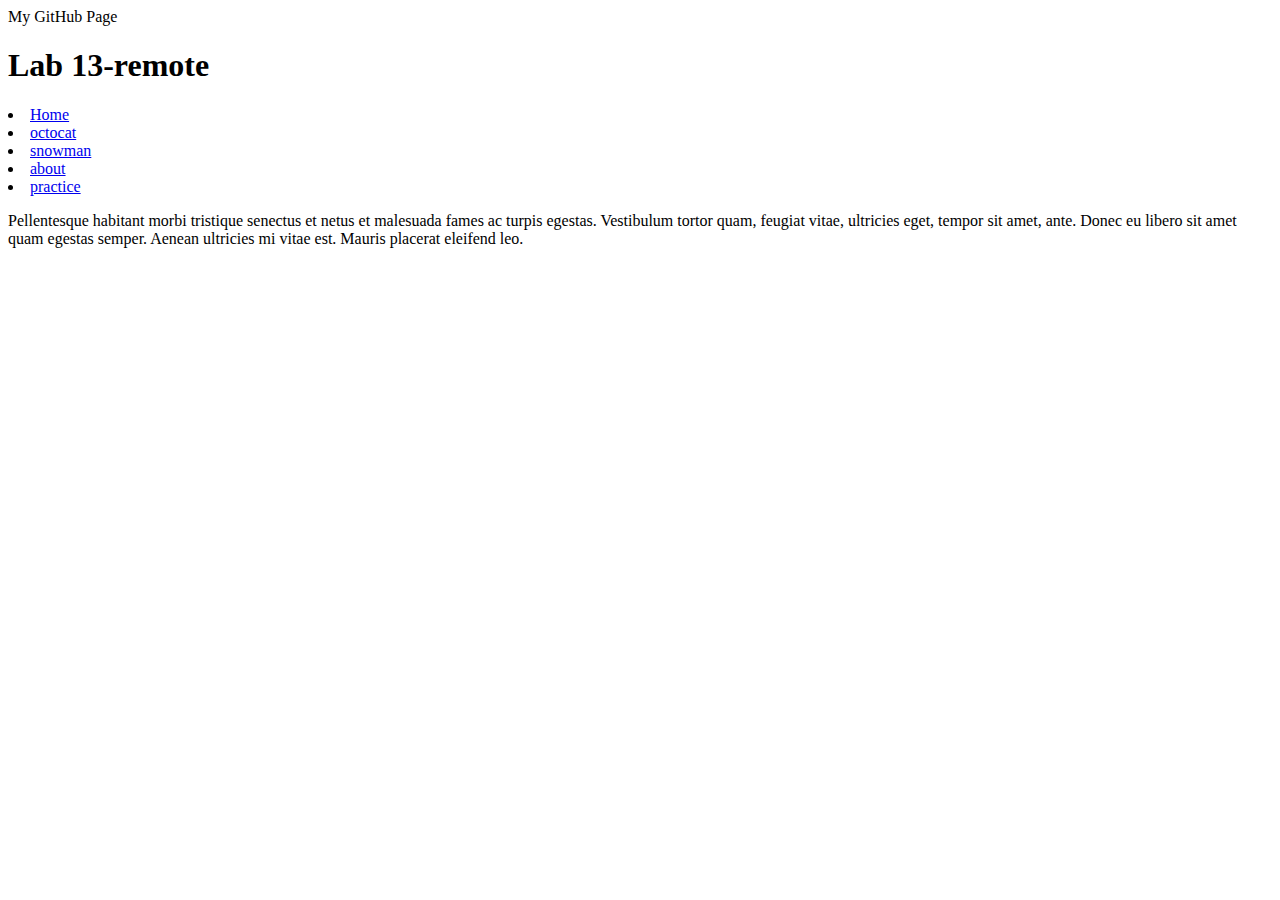
<file: index.html>
My GitHub Page
<!DOCTYPE html>
<html>  
<body>

<h1> Lab 13-remote </h1>

<u1> 
    <li> <a href="file:///Users/student/Desktop/MMorris/lab-13-remote/lab-13-remote/index.html"> Home</a> </li>
    <li> <a href="https://octodex.github.com/"> octocat</a> </li>
    <li> <a href="http://unicodesnowmanforyou.com/"> snowman</a> </li>
    <li> <a href="about.html url goes here"> about</a> </li>
    <li> <a href="practice.html url goes here"> practice</a> </li>

<p>Pellentesque habitant morbi tristique senectus et netus et malesuada fames ac turpis egestas. Vestibulum tortor quam, feugiat vitae, ultricies eget, tempor sit amet, ante. Donec eu libero sit amet quam egestas semper. Aenean ultricies mi vitae est. Mauris placerat eleifend leo.</p>

</body>
</html>
</file>
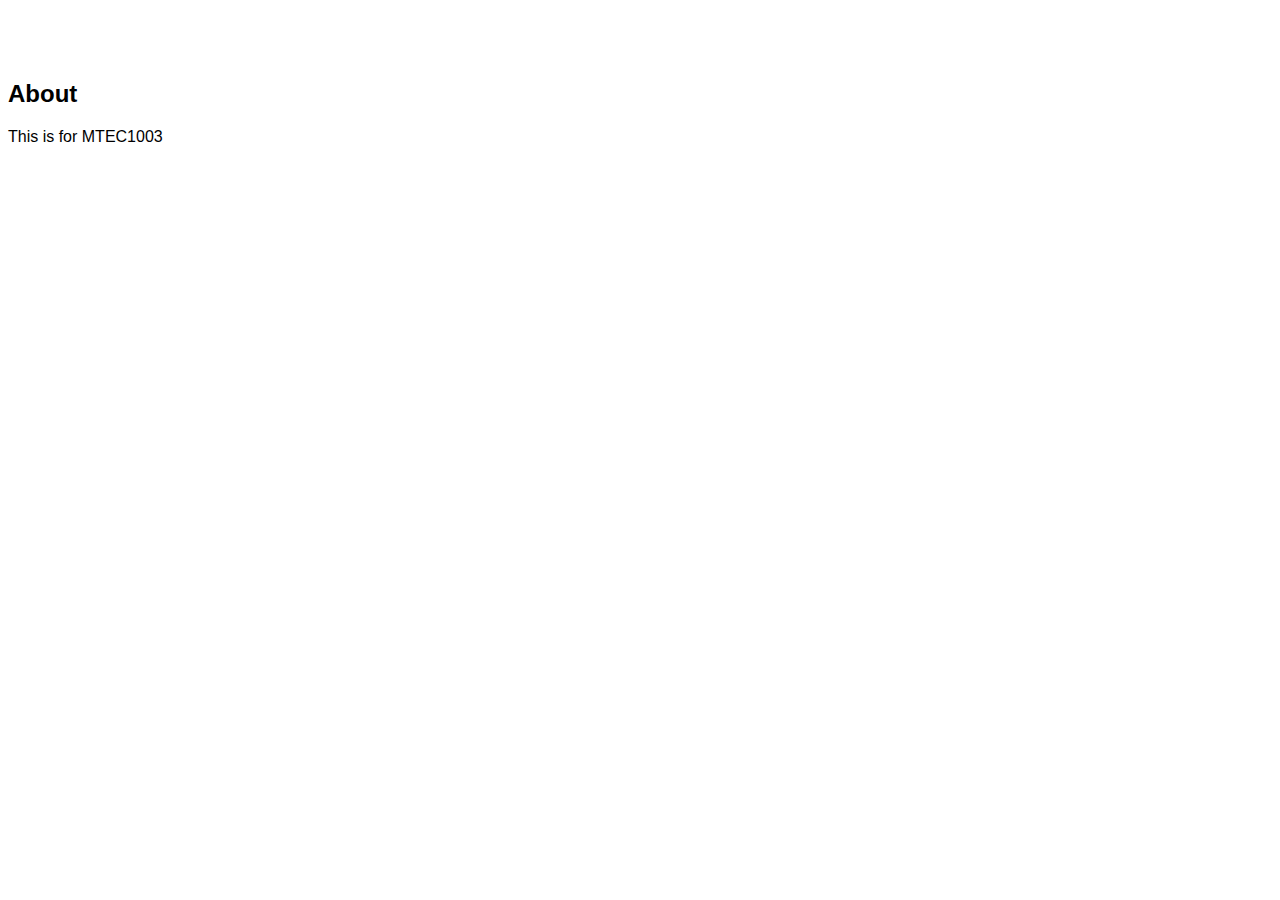
<file: about.html>
<!DOCTYPE html>
<html>  
<link rel="stylesheet" href="mystyles.css">
<title> Lab 13 About </title>
<body>

<h1> Lab 13, Part 1 - Review </h1>
<h2> About </h2>
<p> This is for MTEC1003 </p>

</body>
</html>
</file>
<file: mystyles.css>
body {
	font-family:sans-serif;
	background: white url(http://images.wikia.com/adventuretimewithfinnandjake/images/3/3a/S1e1_flip_out.png)no-repeat center;
}
h1{
	color:white;
}
.active {
	border-style: solid;
    border-width: 1px;
    border-left-width: 1px;
    border-right-width: 1px;
    border-color: black;
}

}
p {
	margin:20px;
	padding:20px;
}
</file>
